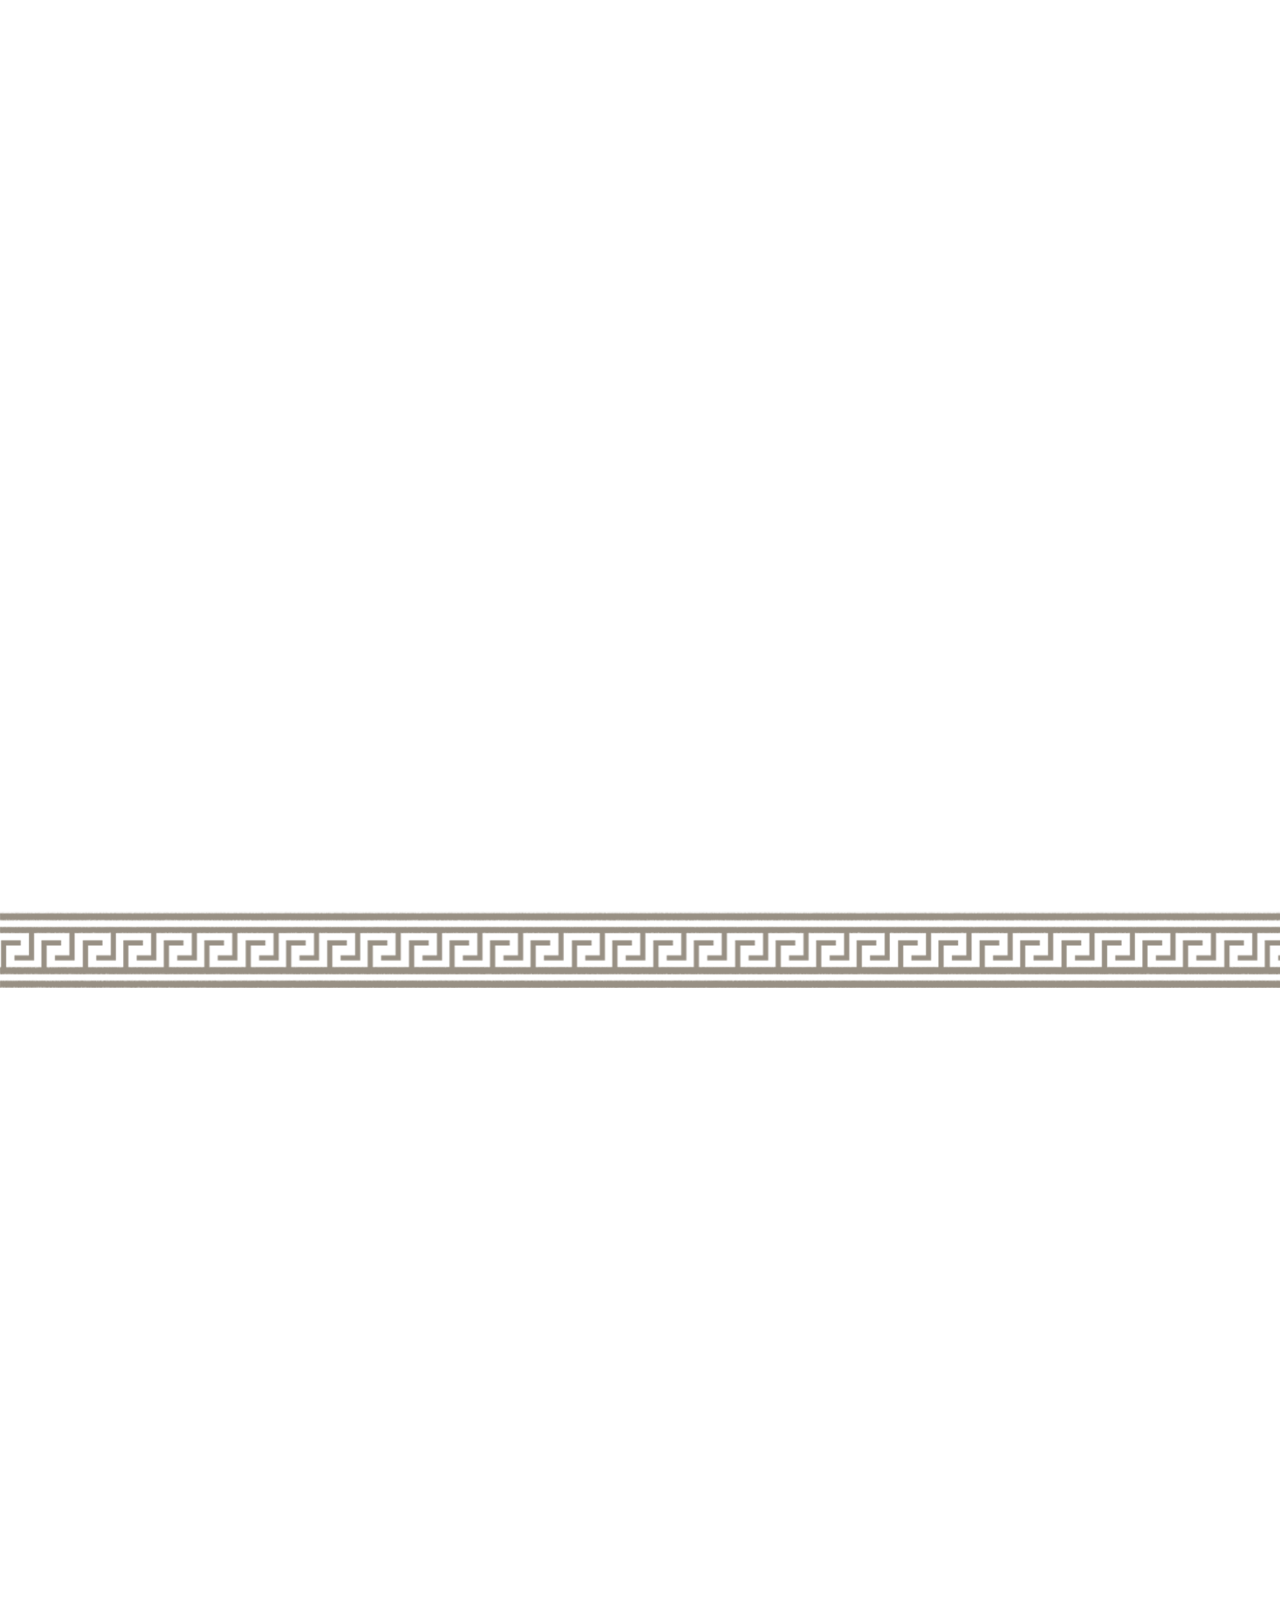
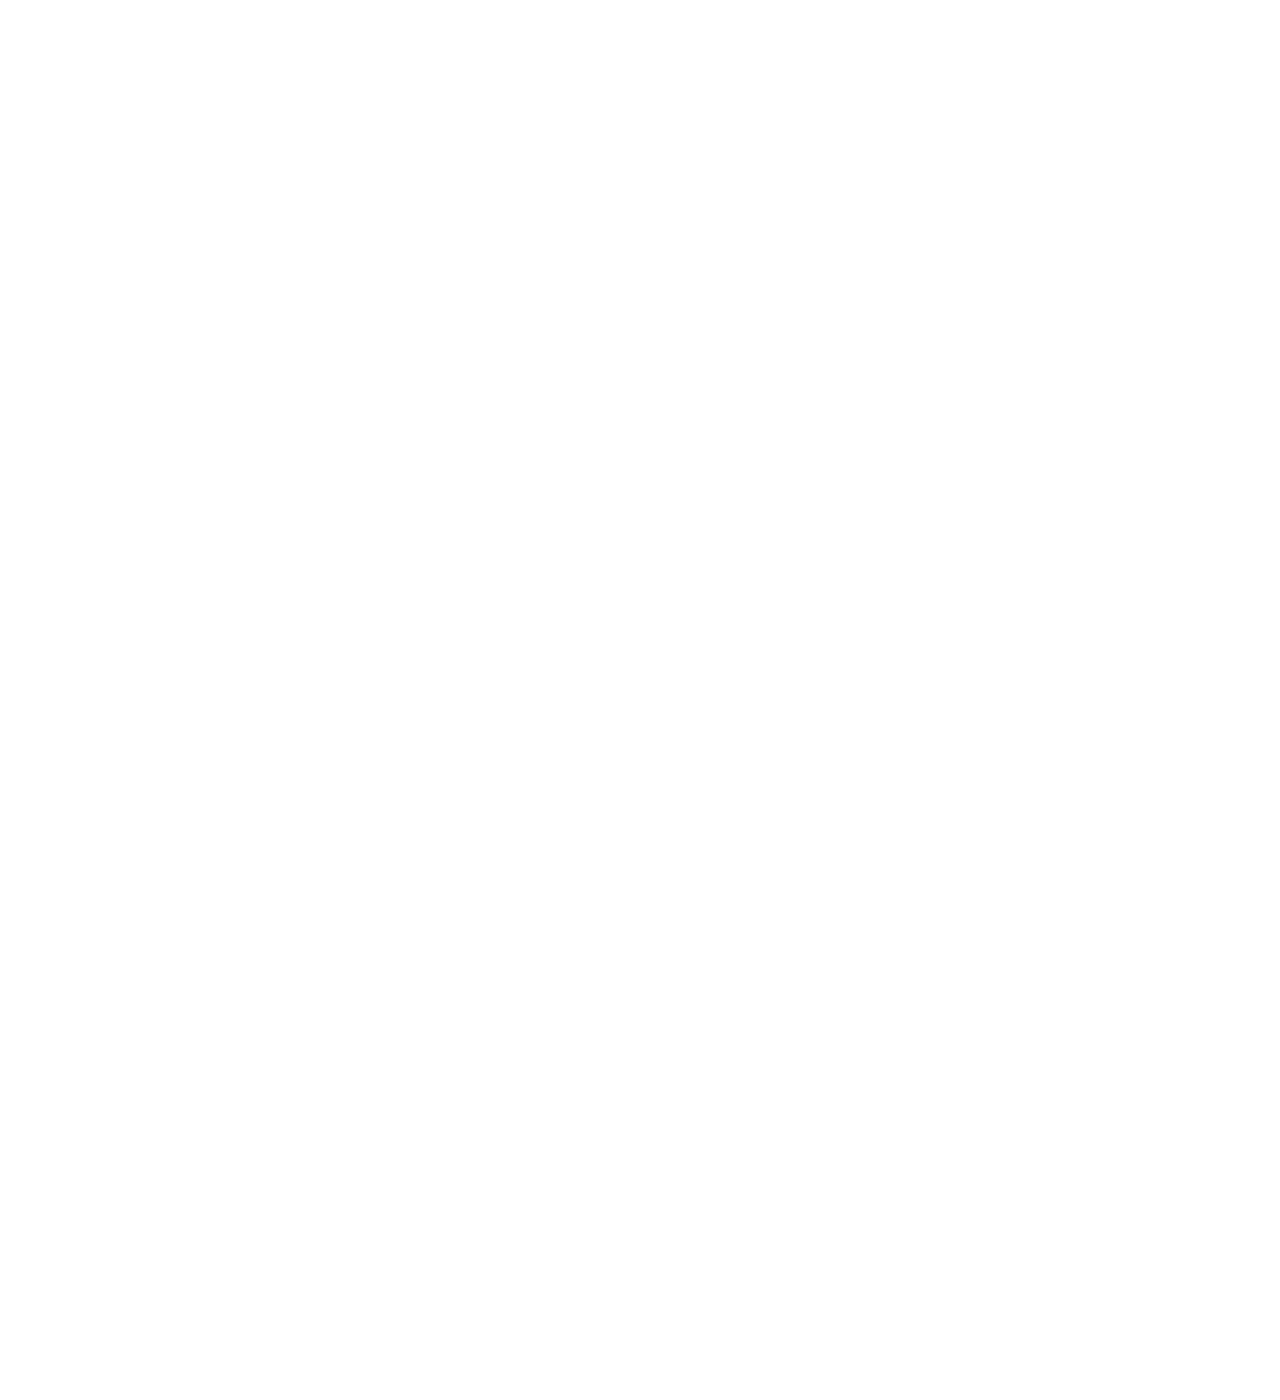
<file: test.html>
<!DOCTYPE html>
<html lang="ru">
<head>
  <meta charset="UTF-8">
  <title>Анимация узора при прокрутке</title>
  <style>
    body {
      height: 3000px; /* большая высота для скролла */
      margin: 0;
      overflow-x: hidden;
    }
    .pattern {
      position: absolute;
      top: 100vh;
      left: 0;
      width: 300%;
      height: 100px;
      background: url('img/uzor.png') repeat-x;
      background-size: auto 100px;
      z-index: -1;
      animation: scrollPattern 10s linear infinite;
      animation-play-state: paused; /* изначально пауза */
      will-change: transform;
    }

    @keyframes scrollPattern {
      0% {
        transform: translateX(0);
      }
      100% {
        transform: translateX(-3000px);
      }
    }
  </style>
</head>
<body>

<div class="pattern"></div>

<script>
  const pattern = document.querySelector('.pattern');
  let isScrolling;

  window.addEventListener('scroll', () => {
    pattern.style.animationPlayState = 'running'; // при скролле запускаем анимацию

    clearTimeout(isScrolling);
    isScrolling = setTimeout(() => {
      pattern.style.animationPlayState = 'paused'; // если скролл остановился — ставим на паузу
    }, 100); // задержка 200 мс
  });
</script>

</body>
</html>
</file>
